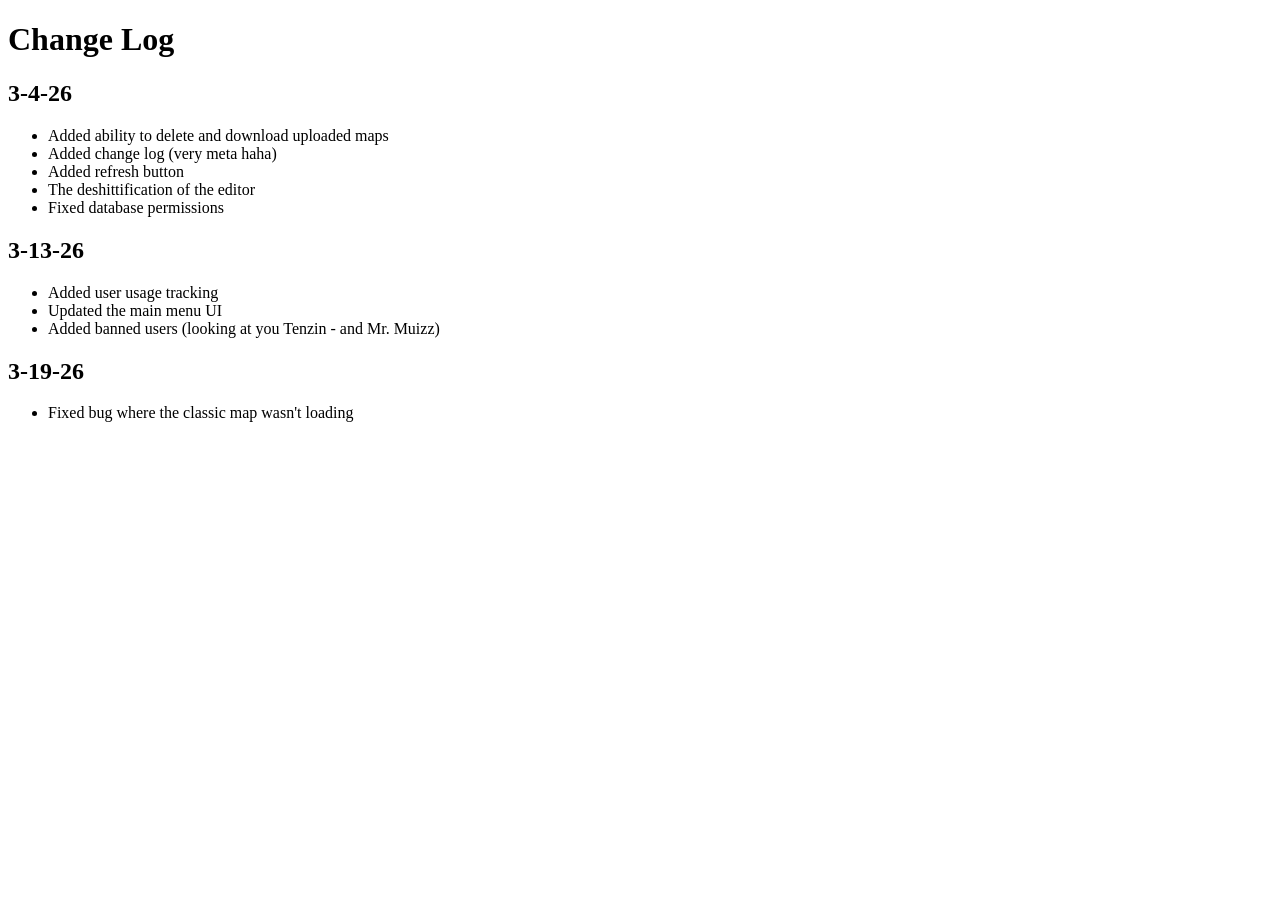
<file: other/changeLog.html>
<!DOCTYPE html>
<html>
<head>
    <link rel="icon" type="image/x-icon" href="other/favicon.png">
    <meta http-equiv="Cache-Control" content="no-cache, no-store, must-revalidate" />
    <meta http-equiv="Pragma" content="no-cache" />
    <meta http-equiv="Expires" content="0" />


    <title>Change Log</title>
    <h1>Change Log</h1>

    <h2>3-4-26</h2>
    <ul>
        <li>Added ability to delete and download uploaded maps</li>
        <li>Added change log (very meta haha)</li>
        <li>Added refresh button</li>
        <li>The deshittification of the editor</li>
        <li>Fixed database permissions</li>
    </ul>

    <h2>3-13-26</h2>
    <ul>
        <li>Added user usage tracking</li>
        <li>Updated the main menu UI</li>
        <li>Added banned users (looking at you Tenzin - and Mr. Muizz)</li>
    </ul>

    <h2>3-19-26</h2>
    <ul>
        <li>Fixed bug where the classic map wasn't loading</li>
    </ul>

</head>
<body>

</body>
</html>
</file>
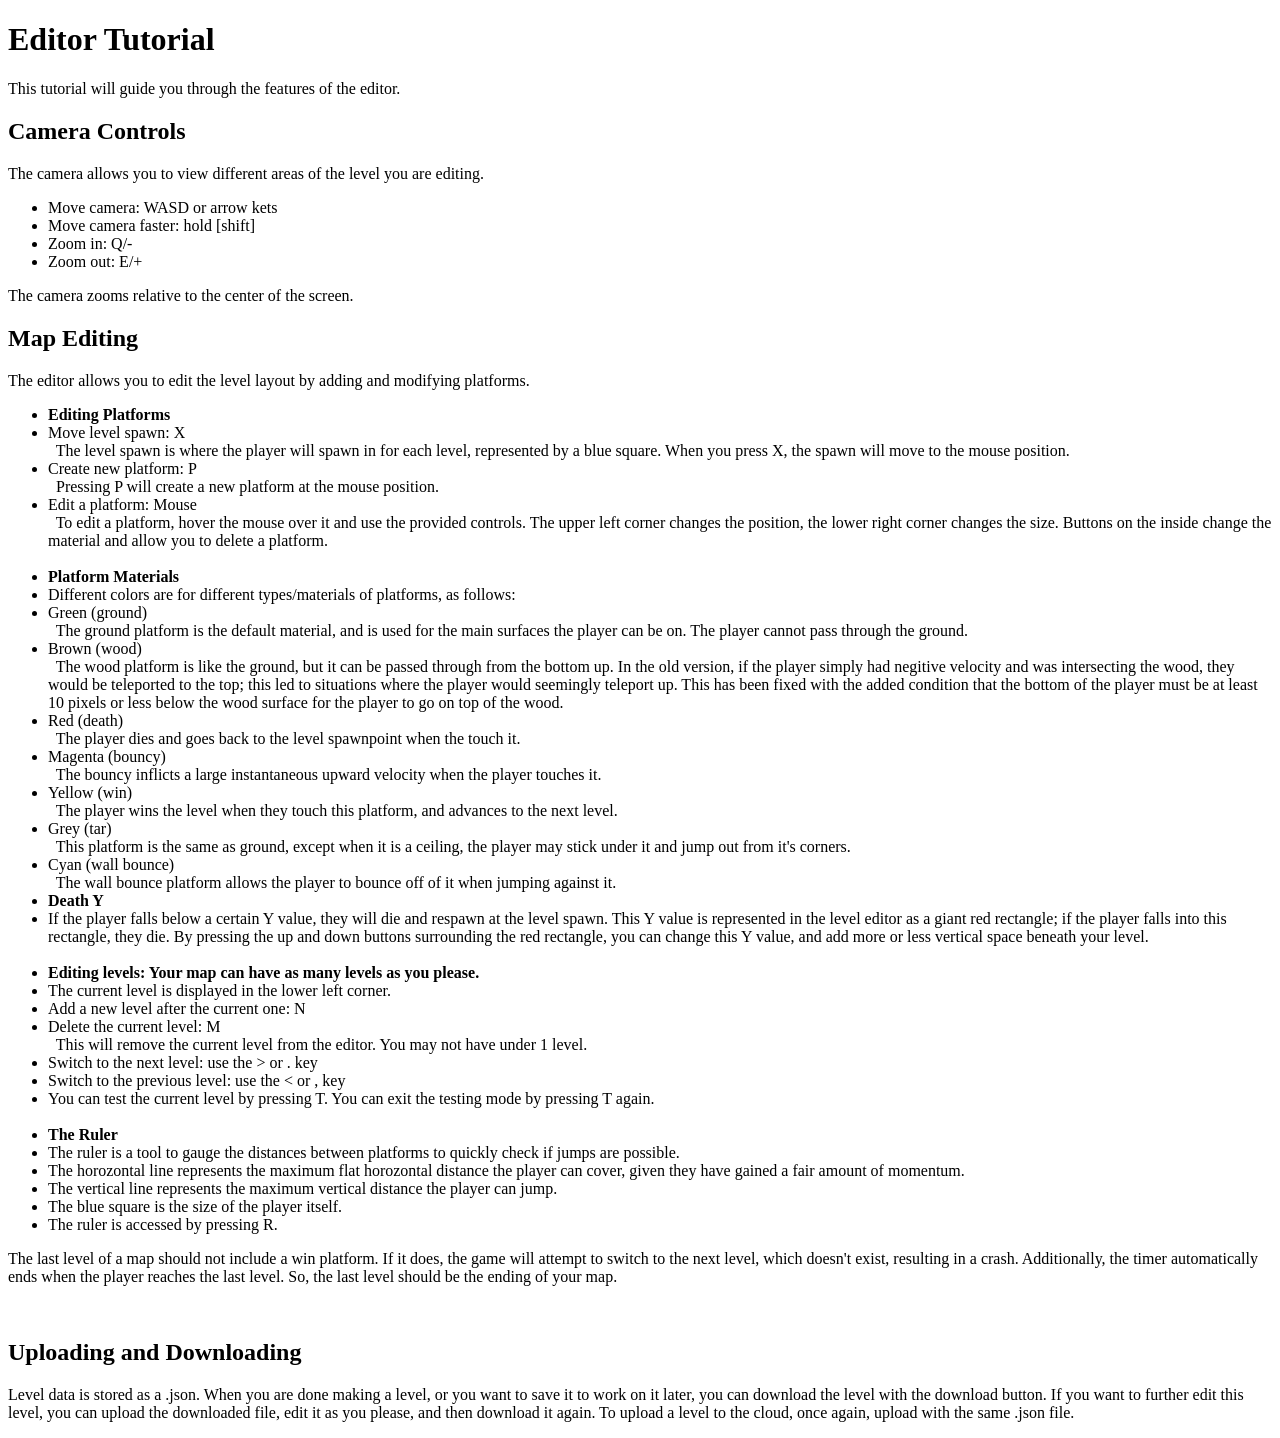
<file: other/tutorial.html>
<!DOCTYPE html>
<html lang="en">
<head>
    <link rel="icon" type="image/x-icon" href="other/favicon.png">
    <meta charset="UTF-8">
    <meta name="viewport" content="width=device-width, initial-scale=1.0">
    <title>Editor Tutorial</title>
</head>
<body>
    <h1>Editor Tutorial</h1>
    <p>This tutorial will guide you through the features of the editor.</p>
    <h2>Camera Controls</h2>
    <p> The camera allows you to view different areas of the level you are editing. </p>
    <ul>
        <li>Move camera: WASD or arrow kets</li>
        <li>Move camera faster: hold [shift]</li>
        <li>Zoom in: Q/-</li>
        <li>Zoom out: E/+</li>
    </ul>
    <p> The camera zooms relative to the center of the screen. </p>
    <h2>Map Editing</h2>
    <p> The editor allows you to edit the level layout by adding and modifying platforms. </p>
    <ul>
        <li><b>Editing Platforms</b></li>
        <li>Move level spawn: X <br> &nbsp; The level spawn is where the player will spawn in for each level, represented by a blue square. When you press X, the spawn will move to the mouse position. </li>
        <li>Create new platform: P <br> &nbsp; Pressing P will create a new platform at the mouse position.</li>
        <li>Edit a platform: Mouse <br> &nbsp; To edit a platform, hover the mouse over it and use the provided controls. The upper left corner changes the position, the lower right corner changes the size. Buttons on the inside change the material and allow you to delete a platform. </li>
        
        <br>
        <li><b>Platform Materials</b></li>
        <li>Different colors are for different types/materials of platforms, as follows:</li>
        <li>Green (ground)<br> &nbsp; The ground platform is the default material, and is used for the main surfaces the player can be on. The player cannot pass through the ground. </li>
        <li>Brown (wood)<br> &nbsp; The wood platform is like the ground, but it can be passed through from the bottom up. In the old version, if the player simply had negitive velocity and was intersecting the wood, they would be teleported to the top; this led to situations where the player would seemingly teleport up. This has been fixed with the added condition that the bottom of the player must be at least 10 pixels or less below the wood surface for the player to go on top of the wood.</li>
        <li>Red (death)<br> &nbsp; The player dies and goes back to the level spawnpoint when the touch it.</li>
        <li>Magenta (bouncy) <br> &nbsp; The bouncy inflicts a large instantaneous upward velocity when the player touches it.</li>
        <li>Yellow (win)<br> &nbsp; The player wins the level when they touch this platform, and advances to the next level. </li>
        <li>Grey (tar)<br> &nbsp; This platform is the same as ground, except when it is a ceiling, the player may stick under it and jump out from it's corners.</li>
        <li>Cyan (wall bounce) <br> &nbsp; The wall bounce platform allows the player to bounce off of it when jumping against it.</li>

        <li><b>Death Y</b></li>
        <li>If the player falls below a certain Y value, they will die and respawn at the level spawn. This Y value is represented in the level editor as a giant red rectangle; if the player falls into this rectangle, they die. By pressing the up and down buttons surrounding the red rectangle, you can change this Y value, and add more or less vertical space beneath your level. </li>

        <br>
        <li><b>Editing levels: Your map can have as many levels as you please.</b> </li>
        <li>The current level is displayed in the lower left corner. </li>
        <li>Add a new level after the current one: N</li>
        <li>Delete the current level: M<br> &nbsp; This will remove the current level from the editor. You may not have under 1 level.</li>
        <li>Switch to the next level: use the > or . key</li>
        <li>Switch to the previous level: use the < or , key</li>
        <li>You can test the current level by pressing T. You can exit the testing mode by pressing T again. </li>

        <br>
        <li><b>The Ruler</b></li>
        <li>The ruler is a tool to gauge the distances between platforms to quickly check if jumps are possible. </li>
        <li>The horozontal line represents the maximum flat horozontal distance the player can cover, given they have gained a fair amount of momentum.  </li>
        <li>The vertical line represents the maximum vertical distance the player can jump. </li>
        <li>The blue square is the size of the player itself. </li>
        <li>The ruler is accessed by pressing R. </li>
    </ul>
    <p>The last level of a map should not include a win platform. If it does, the game will attempt to switch to the next level, which doesn't exist, resulting in a crash. Additionally, the timer automatically ends when the player reaches the last level. So, the last level should be the ending of your map. </p>

    <br>
    <h2>Uploading and Downloading</h2>
    <p>Level data is stored as a .json. When you are done making a level, or you want to save it to work on it later, you can download the level with the download button. If you want to further edit this level, you can upload the downloaded file, edit it as you please, and then download it again. To upload a level to the cloud, once again, upload with the same .json file.</p>

</body>
</html>
</file>
